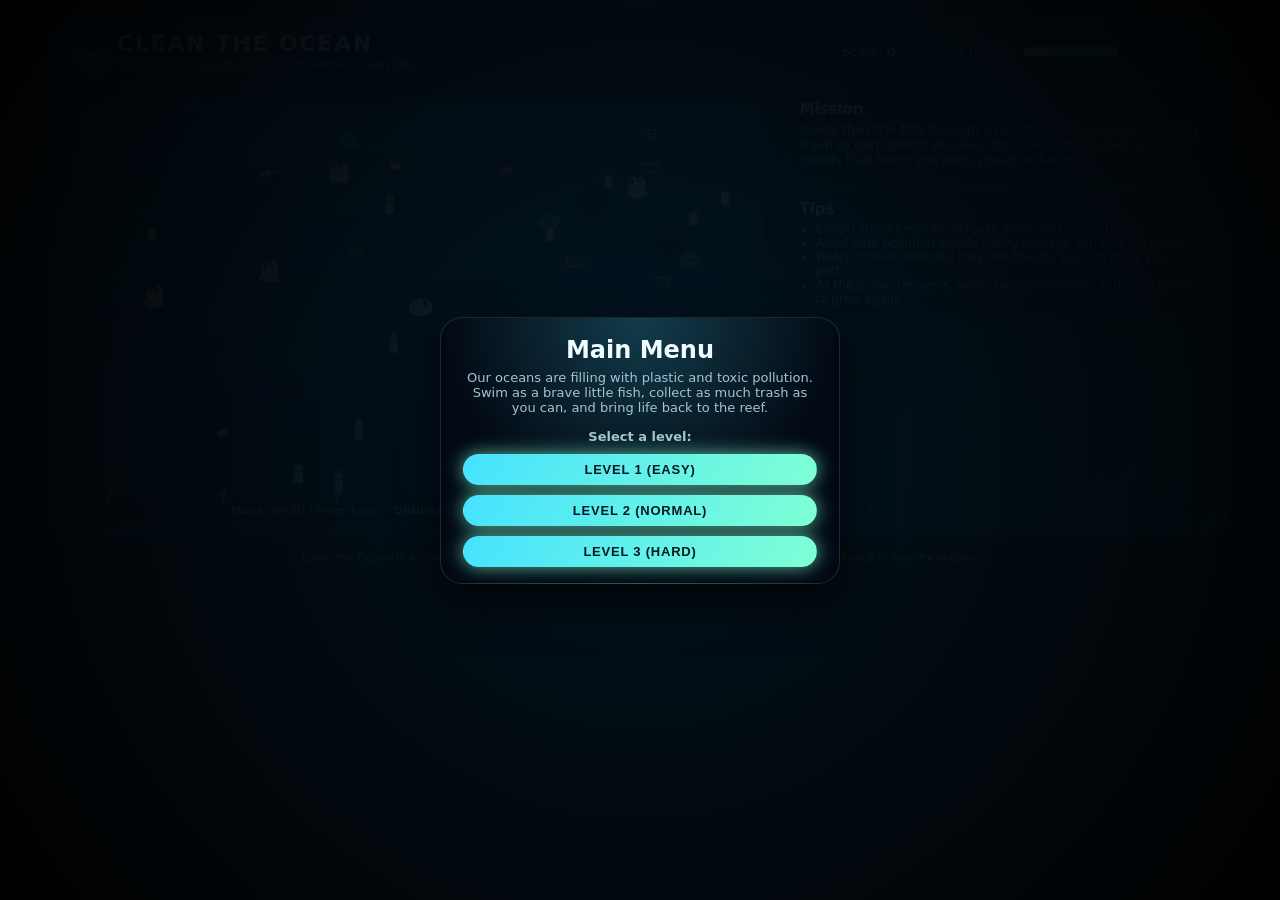
<file: index.html>
<!DOCTYPE html>
<html lang="en">
  <head>
    <meta charset="UTF-8" />
    <title>Clean the Ocean</title>
    <meta name="viewport" content="width=device-width, initial-scale=1.0" />
    <link rel="stylesheet" href="style.css" />
  </head>
  <body>
    <div id="game-root">
      <header class="top-bar">
        <div class="title-block">
          <span class="logo">🐟</span>
          <div>
            <h1>Clean the Ocean</h1>
            <p class="subtitle">Collect trash, avoid toxins, and restore ocean life.</p>
          </div>
        </div>
        <div class="hud-inline">
          <div class="score-display">
            Score:
            <span id="scoreValue">0</span>
          </div>
          <div class="health-bar">
            <span class="label">Ocean Health</span>
            <div class="bar-shell">
              <div id="healthFill" class="bar-fill"></div>
            </div>
            <span id="healthPercent" class="percent">0%</span>
          </div>
        </div>
      </header>

      <main class="main-layout">
        <section class="canvas-panel" aria-label="Ocean view">
          <canvas
            id="gameCanvas"
            width="900"
            height="540"
            aria-label="Clean the Ocean game canvas"
          ></canvas>
          <div class="controls-hint">
            <span class="desktop-controls"><strong>Move:</strong> WASD / Arrow keys &nbsp;·&nbsp; <strong>Optional:</strong> move towards mouse cursor</span>
            <span class="mobile-controls"><strong>Touch:</strong> Use the controls below</span>
          </div>
        </section>

        <div class="inline-joystick-wrap" id="joystickWrap" aria-label="Mobile joystick">
          <div class="inline-joystick-base" id="joystickBase">
            <div class="inline-joystick-thumb" id="joystickThumb"></div>
          </div>
        </div>

        <aside class="side-panel">
          <section class="info-card">
            <h2>Mission</h2>
            <p>
              Guide the little fish through a polluted ocean. Collect floating trash to earn points
              and heal the ocean, but avoid toxic clouds that harm you and spread pollution.
            </p>
          </section>
          <section class="info-card">
            <h2>Tips</h2>
            <ul>
              <li>Collect trash items to increase score and ocean health.</li>
              <li>Avoid dark pollution clouds – they damage you and the ocean.</li>
              <li>Watch marine animals; they are friendly but can block your path.</li>
              <li>
                As the ocean recovers, water becomes clearer and coral starts to grow again.
              </li>
            </ul>
          </section>
        </aside>
      </main>

      <div id="startScreen" class="screen-overlay">
        <div class="overlay-card">
          <h2>Main Menu</h2>
          <p>
            Our oceans are filling with plastic and toxic pollution. Swim as a brave little fish,
            collect as much trash as you can, and bring life back to the reef.
          </p>
          <p style="margin: 14px 0 10px"><strong>Select a level:</strong></p>
          <div style="display: grid; gap: 10px">
            <button id="level1Button" class="primary-btn">Level 1 (easy)</button>
            <button id="level2Button" class="primary-btn">Level 2 (normal)</button>
            <button id="level3Button" class="primary-btn">Level 3 (hard)</button>
          </div>
        </div>
      </div>

      <div id="gameOverScreen" class="screen-overlay hidden">
        <div class="overlay-card">
          <h2 id="gameOverTitle">Ocean Overwhelmed</h2>
          <p id="gameOverMessage">
            Pollution has become too strong and the ocean health has collapsed.
          </p>
          <p class="final-score">
            Final score:
            <span id="finalScoreValue">0</span>
          </p>
          <div style="display: grid; gap: 10px">
            <button id="restartButton" class="primary-btn">Try Again</button>
            <button id="nextLevelButton" class="primary-btn">Next Level</button>
            <button id="menuButton" class="primary-btn">Main Menu</button>
          </div>
        </div>
      </div>
    </div>

    <footer class="footer">
      <p>
        Clean the Ocean is a small educational game about marine pollution, plastic waste, and the
        importance of healthy oceans.
      </p>
    </footer>

    <script type="module" src="game.js"></script>
    <script src="mobileTouchControls.js"></script>
    <script src="clickMoveControls.js"></script>
    <script src="mobileJoystick.js"></script>
    <script src="joyconControls.js"></script>
  </body>
</html>
</file>
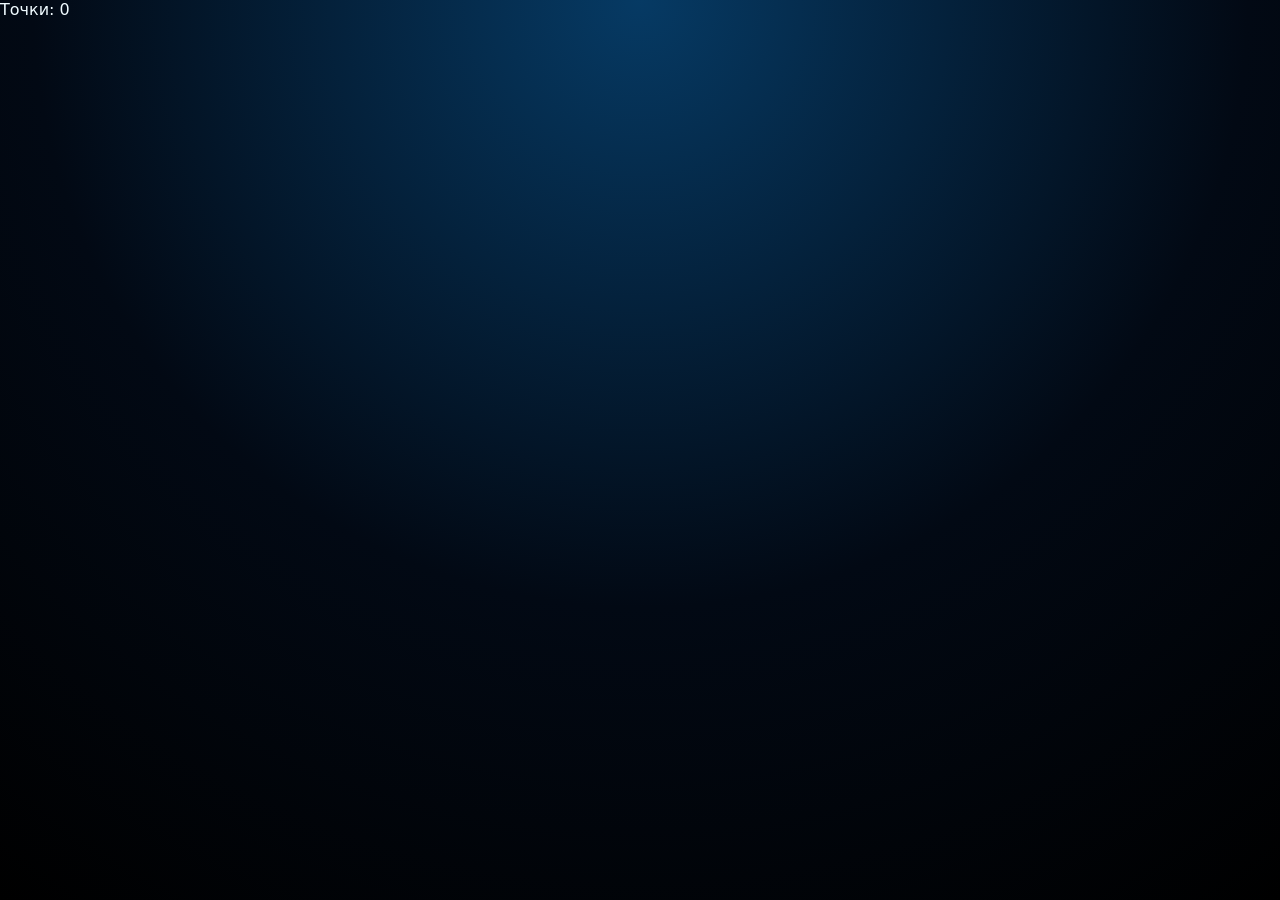
<file: game.html>
<!DOCTYPE html>
<html lang="bg">
<head>
<meta charset="UTF-8">
<meta name="viewport" content="width=device-width, initial-scale=1.0">
<title>Сортирай отпадъците</title>
<link rel="stylesheet" href="style.css">
</head>
<body>
<div id="gameArea">
    <div id="player"></div>
</div>
<div id="score">Точки: 0</div>

<script src="script.js"></script>
</body>
</html>
</file>
<file: style.css>
:root {
  --bg: #02101b;
  --bg-panel: #021b2c;
  --bg-light: #04273b;
  --accent: #46e2ff;
  --accent-soft: rgba(70, 226, 255, 0.3);
  --accent-strong: #7fffd4;
  --danger: #ff5c73;
  --text-main: #f0fbff;
  --text-muted: #a5c4d3;
  --shadow-soft: 0 18px 45px rgba(0, 0, 0, 0.7);
  --radius-lg: 22px;
  --radius-md: 14px;
  --transition-fast: 0.18s ease-out;
}

*,
*::before,
*::after {
  box-sizing: border-box;
}

body {
  margin: 0;
  min-height: 100vh;
  font-family: system-ui, -apple-system, BlinkMacSystemFont, "Segoe UI", sans-serif;
  background: radial-gradient(circle at top, #063a64, #020914 55%, #000000 100%);
  color: var(--text-main);
  display: flex;
  flex-direction: column;
}

#game-root {
  max-width: 1180px;
  margin: 16px auto 10px;
  padding: 14px 16px 12px;
  border-radius: 28px;
  background: radial-gradient(circle at top left, rgba(37, 168, 255, 0.26), transparent 60%),
    radial-gradient(circle at bottom right, rgba(90, 246, 200, 0.25), transparent 60%),
    linear-gradient(145deg, rgba(2, 20, 36, 0.98), rgba(4, 35, 55, 0.98));
  box-shadow: var(--shadow-soft);
  border: 1px solid rgba(255, 255, 255, 0.06);
  display: flex;
  flex-direction: column;
  gap: 10px;
}

.top-bar {
  display: flex;
  justify-content: space-between;
  align-items: center;
  gap: 14px;
  padding-bottom: 8px;
  border-bottom: 1px solid rgba(255, 255, 255, 0.08);
}

.title-block {
  display: flex;
  align-items: center;
  gap: 10px;
}

.logo {
  font-size: 32px;
  filter: drop-shadow(0 0 12px rgba(149, 243, 255, 0.9));
}

.title-block h1 {
  margin: 0;
  font-size: 22px;
  letter-spacing: 0.08em;
  text-transform: uppercase;
}

.subtitle {
  margin: 2px 0 0;
  font-size: 12px;
  color: var(--text-muted);
}

.hud-inline {
  display: flex;
  align-items: center;
  gap: 14px;
  font-size: 13px;
}

.score-display {
  padding: 4px 10px;
  border-radius: 999px;
  background: rgba(3, 20, 35, 0.9);
  border: 1px solid rgba(255, 255, 255, 0.16);
}

.score-display span {
  font-weight: 600;
  color: var(--accent-strong);
}

.health-bar {
  display: flex;
  align-items: center;
  gap: 6px;
}

.health-bar .label {
  font-size: 11px;
  text-transform: uppercase;
  letter-spacing: 0.08em;
  color: var(--text-muted);
}

.bar-shell {
  position: relative;
  width: 160px;
  height: 9px;
  border-radius: 999px;
  background: rgba(2, 12, 22, 0.9);
  overflow: hidden;
  box-shadow: inset 0 0 0 1px rgba(255, 255, 255, 0.06);
}

.bar-fill {
  position: absolute;
  inset-block: 0;
  inset-inline-start: 0;
  width: 40%;
  border-radius: inherit;
  background: linear-gradient(90deg, #ffb347, #46e2ff, #7fffd4);
  transition: width 0.35s cubic-bezier(0.26, 0.86, 0.36, 1);
}

.percent {
  font-size: 11px;
  color: var(--text-muted);
}

.main-layout {
  display: grid;
  grid-template-columns: minmax(0, 1.5fr) minmax(0, 0.9fr);
  gap: 14px;
}

.canvas-panel {
  position: relative;
  background: radial-gradient(circle at 10% 0, rgba(89, 201, 255, 0.2), transparent 60%),
    radial-gradient(circle at 90% 100%, rgba(89, 246, 216, 0.15), transparent 60%),
    var(--bg-panel);
  border-radius: var(--radius-lg);
  padding: 10px;
  border: 1px solid rgba(255, 255, 255, 0.1);
}

#gameCanvas {
  display: block;
  width: 100%;
  height: auto;
  border-radius: 20px;
  background: radial-gradient(circle at top, #0a3a5b, #020c19 70%, #000000 100%);
  image-rendering: pixelated;
}

.controls-hint {
  position: absolute;
  left: 0;
  right: 0;
  bottom: 0;
  padding: 6px 10px;
  font-size: 11px;
  text-align: center;
  background: linear-gradient(to top, rgba(2, 8, 14, 0.95), transparent);
  color: var(--text-muted);
}

.mobile-controls {
  display: none;
}

.side-panel {
  display: flex;
  flex-direction: column;
  gap: 8px;
}

.info-card {
  background: var(--bg-light);
  border-radius: var(--radius-lg);
  padding: 8px 10px 9px;
  border: 1px solid rgba(255, 255, 255, 0.1);
  font-size: 13px;
}

.info-card h2 {
  margin: 0 0 4px;
  font-size: 15px;
}

.info-card p {
  margin: 0 0 6px;
  color: var(--text-muted);
}

.info-card ul {
  margin: 0;
  padding-left: 16px;
  color: var(--text-muted);
  font-size: 12px;
}

.screen-overlay {
  position: fixed;
  inset: 0;
  display: flex;
  align-items: center;
  justify-content: center;
  background: radial-gradient(circle at center, rgba(3, 20, 32, 0.94), rgba(0, 0, 0, 0.98));
  z-index: 1000;
}

.overlay-card {
  max-width: 400px;
  background: radial-gradient(circle at top, rgba(70, 226, 255, 0.24), transparent 60%),
    #020914;
  border-radius: 22px;
  padding: 18px 22px 16px;
  border: 1px solid rgba(255, 255, 255, 0.12);
  box-shadow: var(--shadow-soft);
  text-align: center;
}

.overlay-card h2 {
  margin: 0 0 6px;
}

.overlay-card p {
  margin: 4px 0 10px;
  font-size: 13px;
  color: var(--text-muted);
}

.final-score {
  font-size: 14px;
  margin-bottom: 10px;
}

.final-score span {
  font-weight: 600;
  color: var(--accent-strong);
}

.primary-btn {
  border-radius: 999px;
  border: 1px solid transparent;
  padding: 7px 18px;
  font-size: 13px;
  cursor: pointer;
  font-weight: 600;
  letter-spacing: 0.06em;
  text-transform: uppercase;
  background: linear-gradient(120deg, var(--accent), var(--accent-strong));
  color: #031b22;
  box-shadow: 0 0 18px rgba(127, 255, 212, 0.7);
}

.primary-btn:hover {
  filter: brightness(1.05);
  transform: translateY(-1px);
}

.hidden {
  display: none;
}

.footer {
  text-align: center;
  padding-bottom: 12px;
  font-size: 11px;
  color: var(--text-muted);
}

.footer p {
  margin: 4px 0 0;
}

@media (max-width: 900px) {
  #game-root {
    margin: 10px;
  }

  .main-layout {
    grid-template-columns: minmax(0, 1fr);
  }
}

@media (max-width: 700px) {
  .top-bar {
    flex-direction: column;
    align-items: flex-start;
  }

  .hud-inline {
    align-self: stretch;
    justify-content: space-between;
    flex-wrap: wrap;
    row-gap: 4px;
  }
}

@media (max-width: 768px) {
  .side-panel {
    display: none;
  }

  .controls-hint {
    font-size: 10px;
    padding: 4px 8px;
  }

  .desktop-controls {
    display: none;
  }

  .mobile-controls {
    display: inline;
  }

  .info-card {
    font-size: 12px;
  }

  .overlay-card {
    max-width: 90vw;
    padding: 16px 20px 14px;
  }

  .primary-btn {
    padding: 6px 16px;
    font-size: 12px;
  }
}

@media (max-width: 480px) {
  #game-root {
    margin: 5px;
    padding: 10px 12px 8px;
  }

  .title-block h1 {
    font-size: 18px;
  }

  .subtitle {
    font-size: 11px;
  }

  .hud-inline {
    font-size: 12px;
  }

  .bar-shell {
    width: 120px;
    height: 8px;
  }

  .canvas-panel {
    padding: 8px;
  }

  .controls-hint {
    font-size: 9px;
  }
}

/* Hide old floating joystick — replaced by inline joystick */
.mobile-joystick-container {
  display: none !important;
}

/* =============================================
   Inline Joystick
   ============================================= */
.inline-joystick-wrap {
  display: none;
  justify-content: center;
  align-items: center;
  padding: 18px 10px 14px;
  user-select: none;
  -webkit-user-select: none;
  touch-action: none;
}

@media (max-width: 768px) {
  .inline-joystick-wrap {
    display: flex;
  }
}

.inline-joystick-base {
  position: relative;
  width: 140px;
  height: 140px;
  border-radius: 50%;
  background: radial-gradient(circle at 35% 35%, rgba(70, 226, 255, 0.18), rgba(2, 20, 36, 0.9));
  border: 2px solid rgba(70, 226, 255, 0.45);
  box-shadow: 0 0 28px rgba(70, 226, 255, 0.25), inset 0 0 24px rgba(70, 226, 255, 0.08);
  touch-action: none;
  cursor: pointer;
}

.inline-joystick-thumb {
  position: absolute;
  width: 52px;
  height: 52px;
  border-radius: 50%;
  background: radial-gradient(circle at 32% 32%, #7fffd4, #46e2ff 60%, #1a8ca0);
  box-shadow: 0 0 18px rgba(127, 255, 212, 0.7), 0 4px 10px rgba(0, 0, 0, 0.5);
  border: 1.5px solid rgba(127, 255, 212, 0.7);
  top: 50%;
  left: 50%;
  transform: translate(-50%, -50%);
  transition: box-shadow 0.1s ease-out;
  touch-action: none;
  pointer-events: none;
}
</file>
